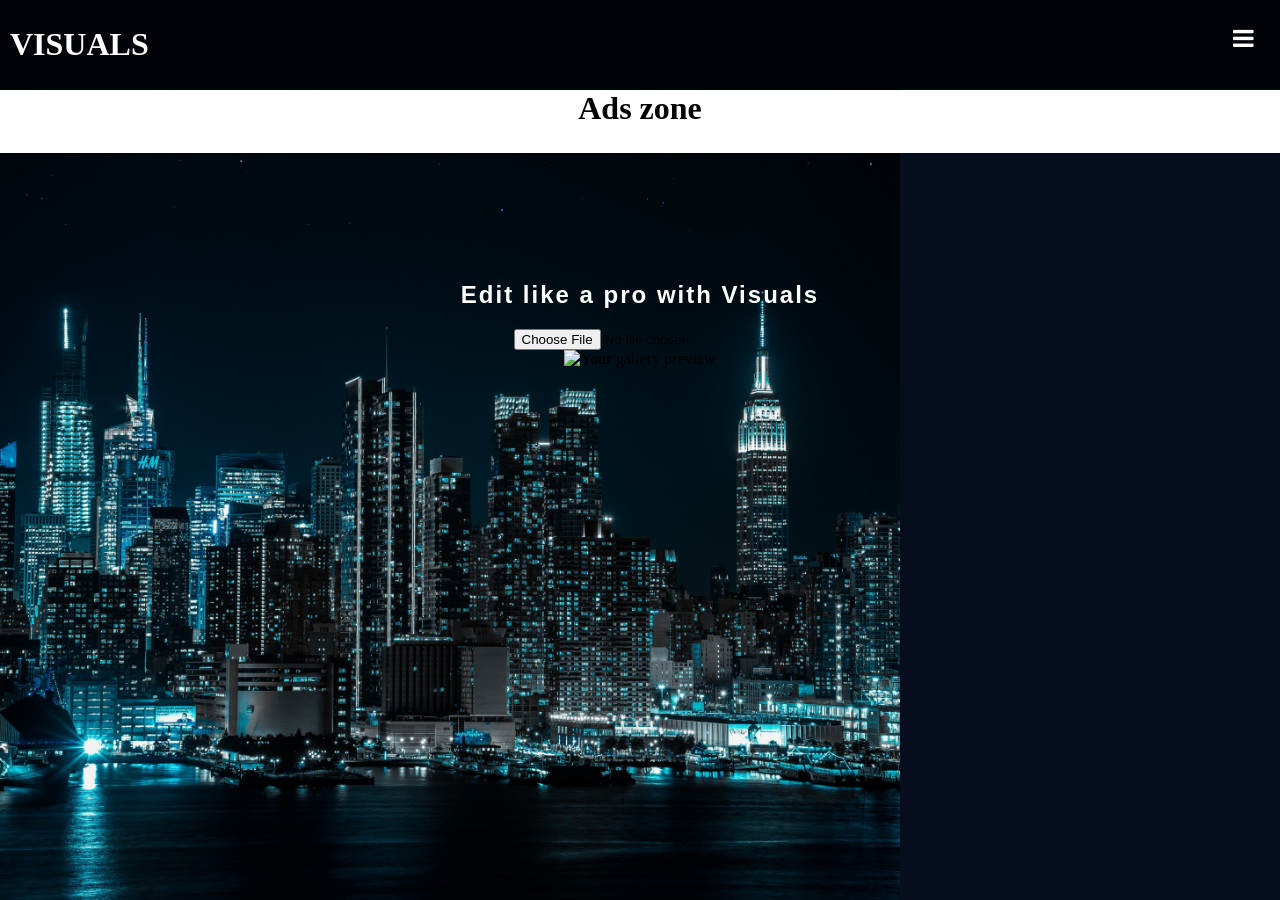
<file: index.html>
<!DOCTYPE html>
<html>
    <head>
        <title>Visuals</title>
        <meta charset="UTF-8">
        <meta name="viewport" content="width=device-width, initial-scale=1.0">
        <link rel="stylesheet" href="designdata.css">
        <link rel="stylesheet" href="https://cdnjs.cloudflare.com/ajax/libs/font-awesome/4.7.0/css/font-awesome.min.css">
    </head>
    <body>
        <header class="head">
            <h1>VISUALS</h1>
            <i class="fa fa-bars"></i>
        </header>
        <div class="adszone-i">
            <h1 >Ads zone</h1>
        </div>
        <div class="tag"> 
            <h2>Edit like a pro with Visuals</h2>
        </div> 
        <div>
            <input type="file" id="imageInput" accept="image/*" >
        </div>
        <div class="preview-container">
            <img id="imagePreview" alt="Your gallery preview">
        </div>
        <script src="technicaldata.js"></script>
    </body>
</html> 


<!---------For app - Option A: React Native + TypeScript + Native Graphics Code (Recommended)
You build the user interface (your panels, sliders, buttons, and gallery timelines) using React Native and TypeScript. For the engine that handles the video rendering, pixel data, masks, and warp grids, you write optimized C++ or Rust modules that communicate directly with the phone’s GPU via native bridges.

Why it's great: You only write the user interface once for both iOS and Android, but your actual editing engine runs at true native hardware speeds.-->
</file>
<file: designdata.css>
body{
margin: 0%;
padding: 0%;
background-color: #060d1d;
background-image: url('images/bg2.jpg');
background-size: 100vh;
background-repeat: no-repeat;
background-attachment: fixed;
text-align: center;

}

.head{
    width: 100vw;
    background-color: #000408;
    display: flex; 
    align-items: center;
}
.head h1{
    margin: 0%;
    padding-left: 10px;

    color: #ffffff;
}
.head i{
    font-size: 150%;
    margin-top: 2%;
    margin-right: 2%;
    margin-left: auto;
    color: #ffffff;
    height: 7vh;
}

.adszone-i {
    width: 100vw;
    height: 7vh;
    margin: auto;
    margin-top: 0%;
    padding-top: 0%;
    background-color: #ffffff;
}
.adszone-i h1{
    margin: 1px;
}

.tag{
    color: #ffffff;
    margin-top: 10%;
    letter-spacing: 2px;
    font-family: 'Gill Sans', 'Gill Sans MT', Calibri, 'Trebuchet MS', sans-serif;
}

.button{
    background-color: #000408;
}
</file>
